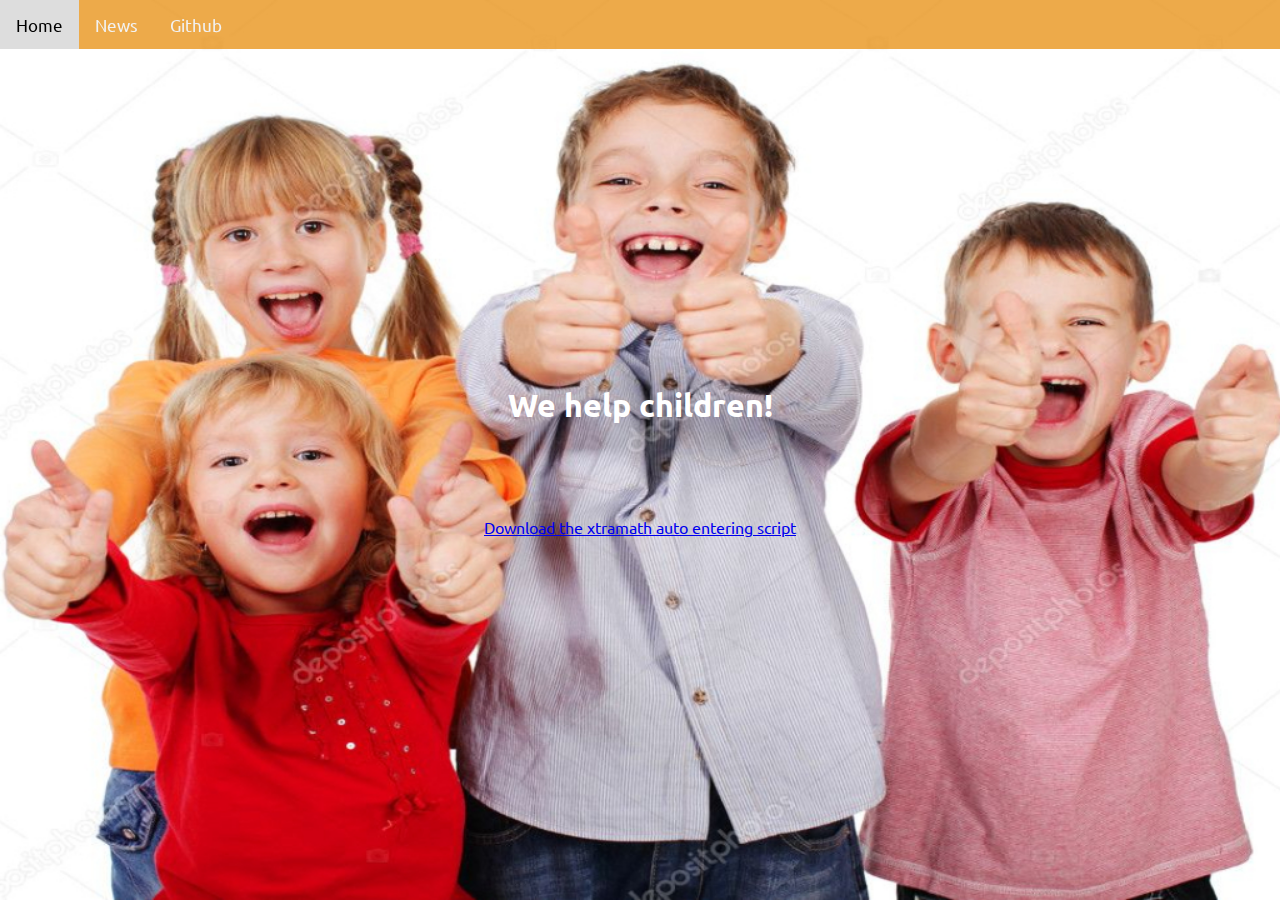
<file: index.html>
<html>
    <head>
            <link rel="stylesheet" type="text/css" href="https://fonts.googleapis.com/css?family=Ubuntu:regular,bold&subset=Latin">
            <link rel="stylesheet" href="styles.css">
        <style>
          body {
            background-image: url('happychildren.jpg'); /* Replace with your image path */
            background-size: cover; /* Ensures the image covers the entire container */
            background-position: center center; /* Centers the image */
            background-repeat: no-repeat; /* Prevents image repetition */
            height: 100vh; /* Sets the height to cover the full viewport height */
            display: flex; /* For centering content vertically and horizontally */
            flex-direction: column;
            justify-content: center;
            align-items: center;
            color: white; /* Example: text color for readability over dark images */
            text-align: center;
            font-family: 'Ubuntu', sans-serif;
            text-align: center;
            background-color: rgb(49, 39, 15);
          }
        </style>
    </head>
    <body>
        <div class="navbar">
            <a href="index.html">Home</a>
            <a href="download.html">News</a>
            <a href="https://github.com/MusGamezYT/XtraMath-AutoSolver">Github</a>
        </div>
        <h1 style="text-align: center; font-family: 'Ubuntu', sans-serif;">We help children!</h1>
        <p style="text-align: center; font-family: 'Ubuntu', sans-serif;"></p>
        <br>
        <hr>
        <a style="text-align: center; font-family: 'Ubuntu', sans-serif;" href="download.html">Download the xtramath auto entering script</a>
        
    </body>

</html>
</file>
<file: styles.css>
body {
    margin:0;
    background-color: #ffaa00b3;
    justify-content: center;
    text-align: center;
}

.navbar {
  overflow: hidden;
  background-color: #e78a07ba;
  position: fixed;
  top: 0;
  width: 100%;
}

.navbar a {
  float: left;
  display: block;
  color: #f2f2f2;
  text-align: center;
  padding: 14px 16px;
  text-decoration: none;
  font-size: 17px;
}

.navbar a:hover {
  background: #ddd;
  color: black;
}

.main {
  padding: 16px;
  margin-top: 30px;
  height: 1500px; /* Used in this example to enable scrolling */
}

button {
    background-color: #ef9b00; 
    width: 5%; 
    outline: 5px solid #ef9b00; 
    border-radius: 45px; 
    border: none; 
    justify-content: center;
    top: 50%;
    left: 50%;

}
</file>
